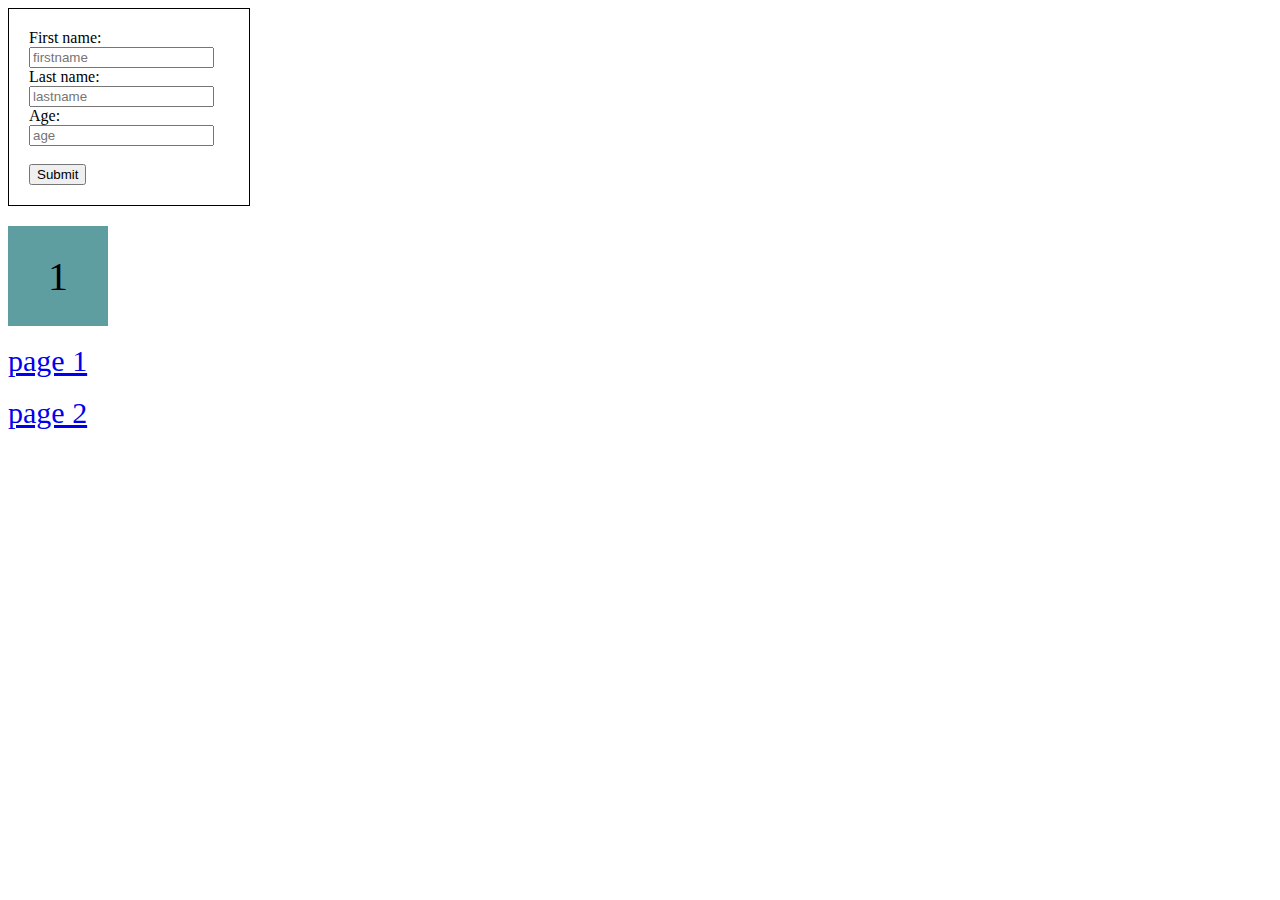
<file: lesson10/index.html>
<!DOCTYPE html>
<html lang="en">
<head>
    <meta charset="UTF-8">
    <title>Title</title>
    <style>
        form{
            width: 200px;
            border: solid black 1px;
            padding: 20px;
        }
        .divForm1{
            border: solid black 1px;
            margin-top: 10px;
            width: 230px;
            padding: 5px;
        }
        .number{
            width: 100px;
            height: 100px;
            background-color: cadetblue;
            display: flex;
            align-items: center;
            justify-content: center;
            font-size: 40px;
            margin-top: 20px;

        }
    </style>
</head>
<body>

<form name="form1">
    First name:<br>
    <input type="text" name="firstname" placeholder="firstname"><br>
    Last name:<br>
    <input type="text" name="lastname" placeholder="lastname"><br>
    Age:<br>
    <input type="number" name="age" placeholder="age"><br><br>
    <input type="submit" value="Submit">
</form>

<div class="number"></div><br>

<a href="page1.html" style="font-size: 30px;" id="page1">page 1</a><br><br>
<a href="page2.html" style="font-size: 30px;" id="page2">page 2</a>





<script src="main.js"></script>
</body>
</html>
</file>
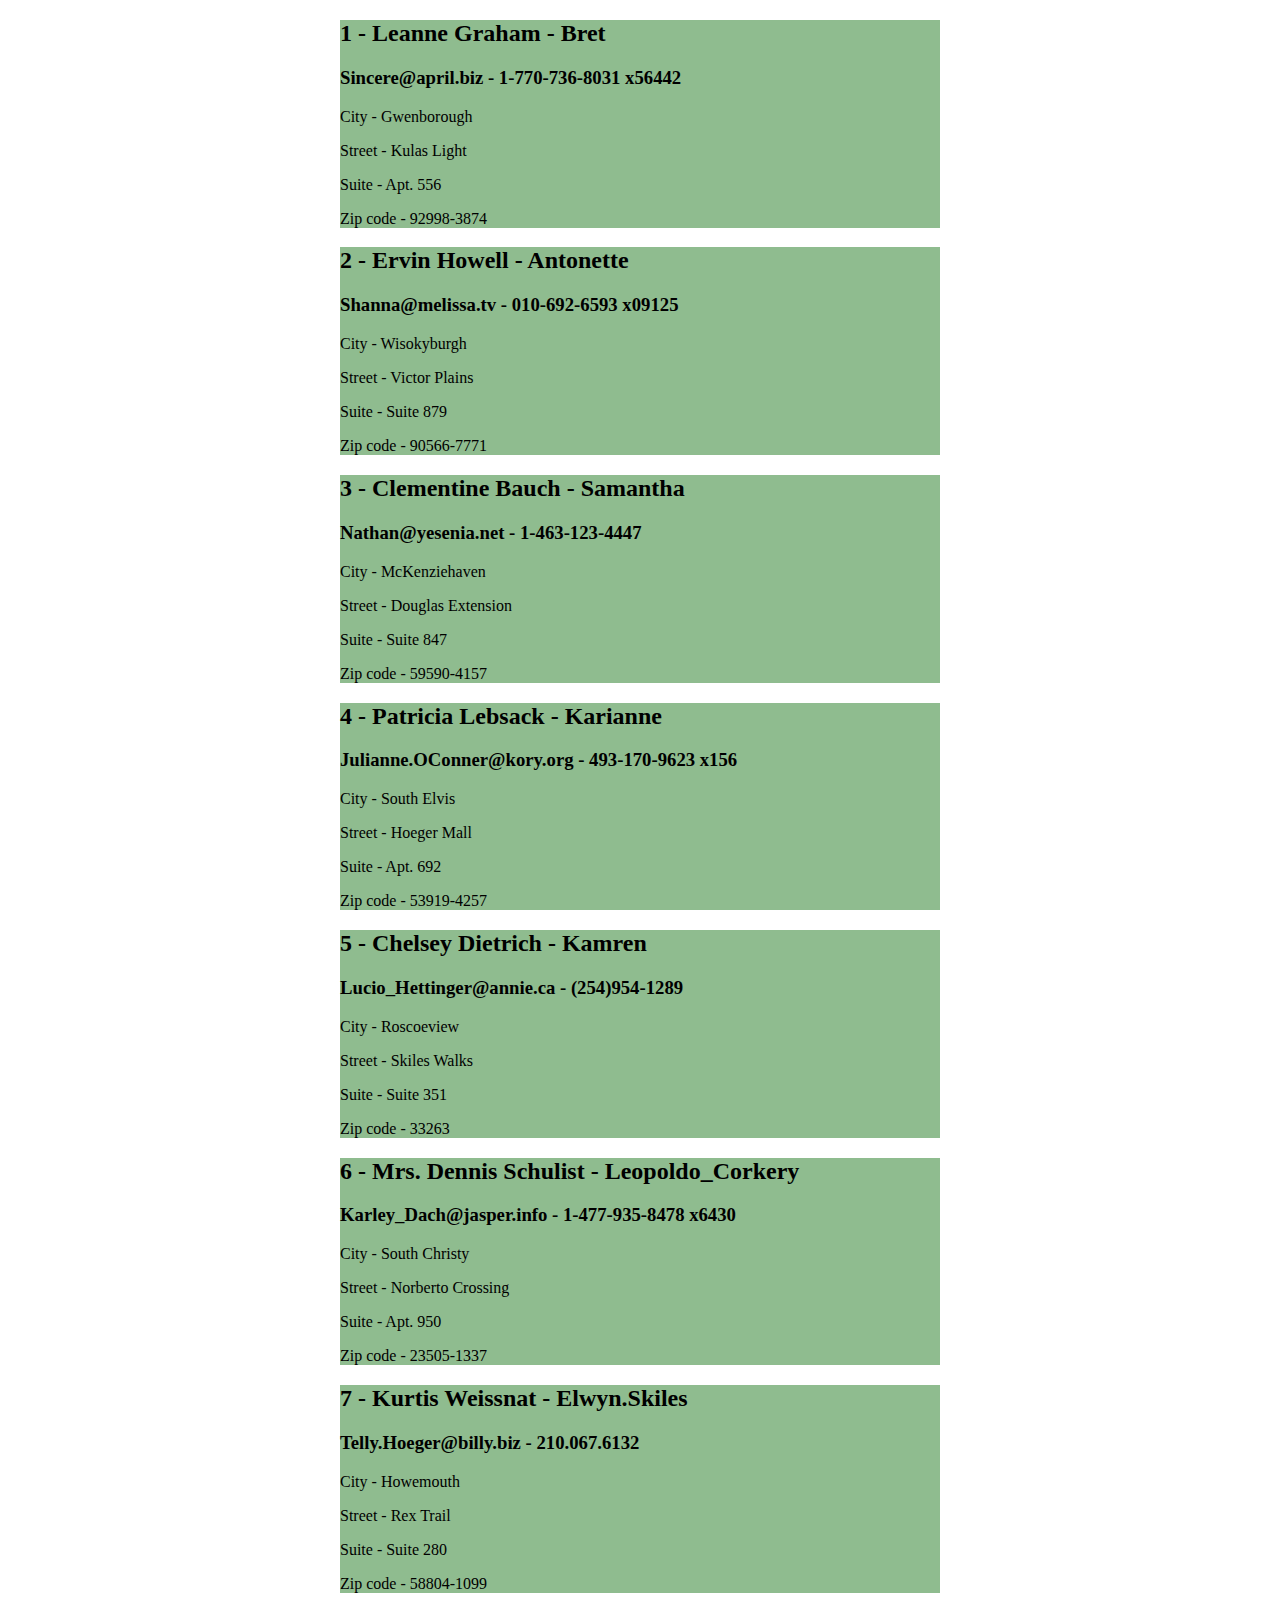
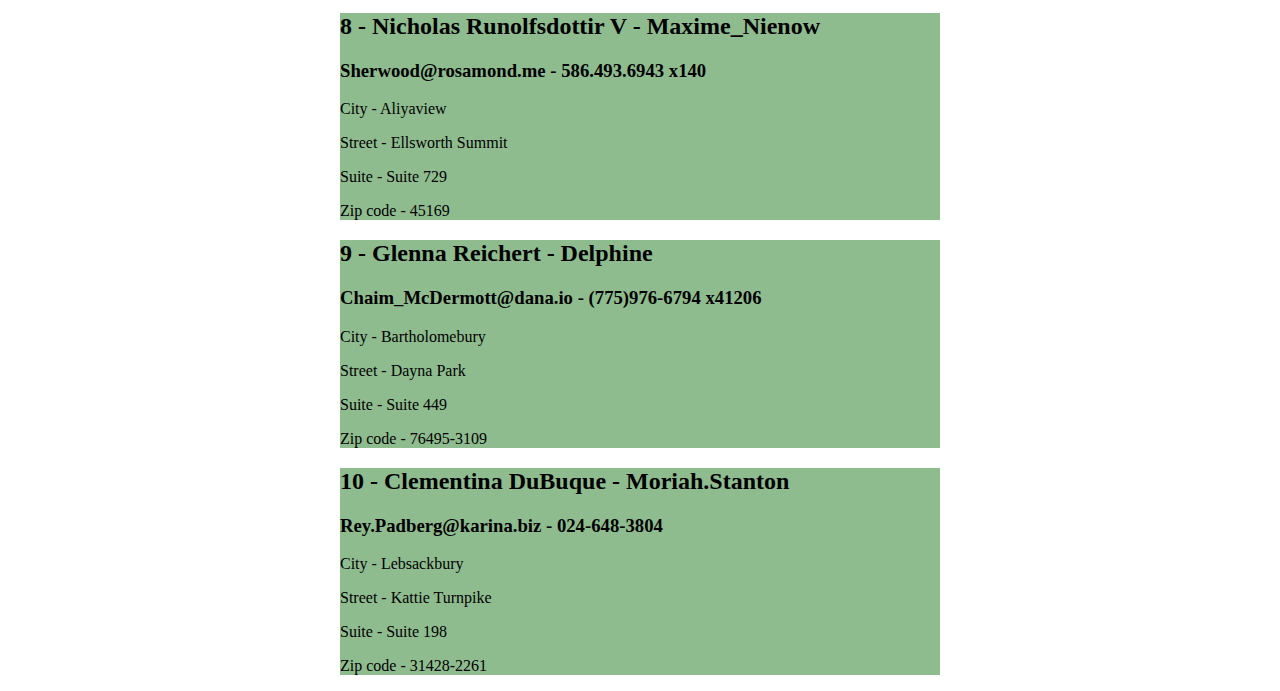
<file: lesson03/additional_01/index.html>
<!DOCTYPE html>
<html lang="en">
<head>
    <meta charset="UTF-8">
    <title>Title</title>
</head>
<body>

<style>
    body{
        margin: 0 auto;
        width: 600px;
    }

</style>


<script src="main.js"></script>

</body>
</html>
</file>
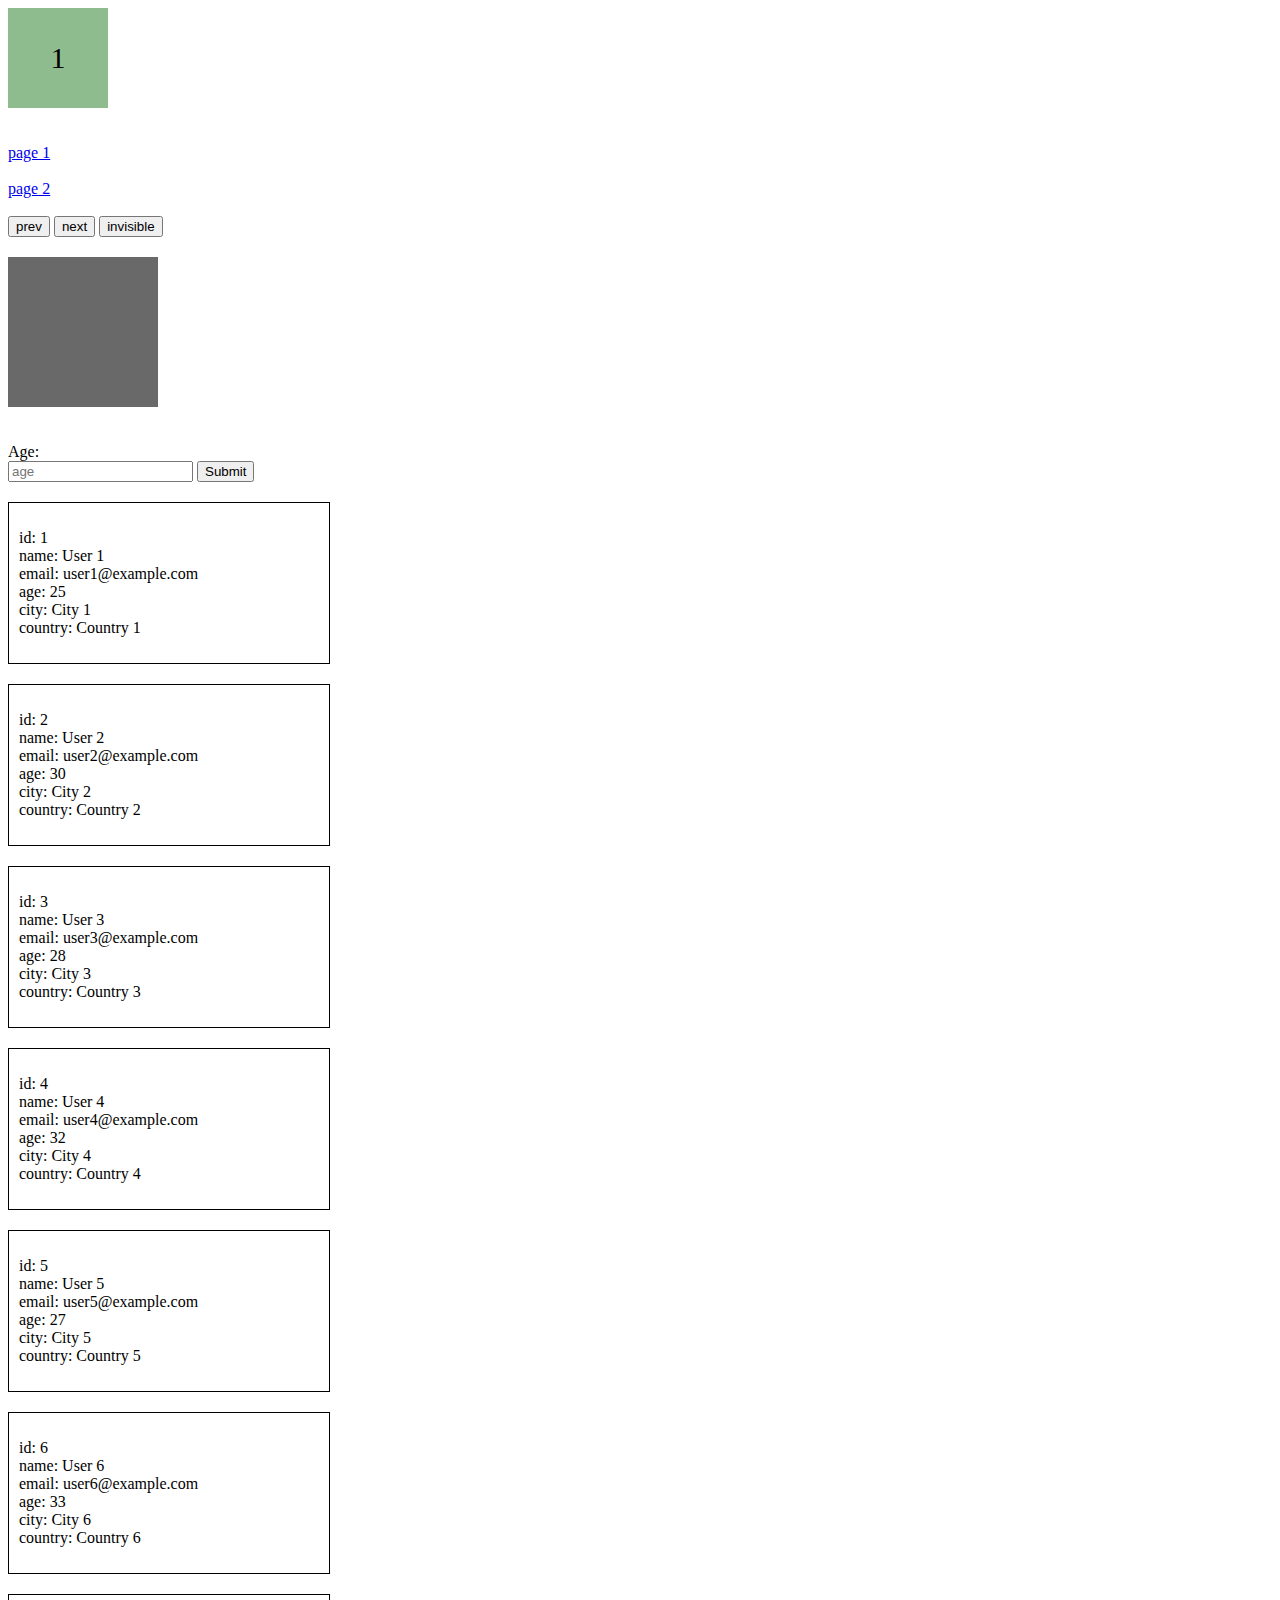
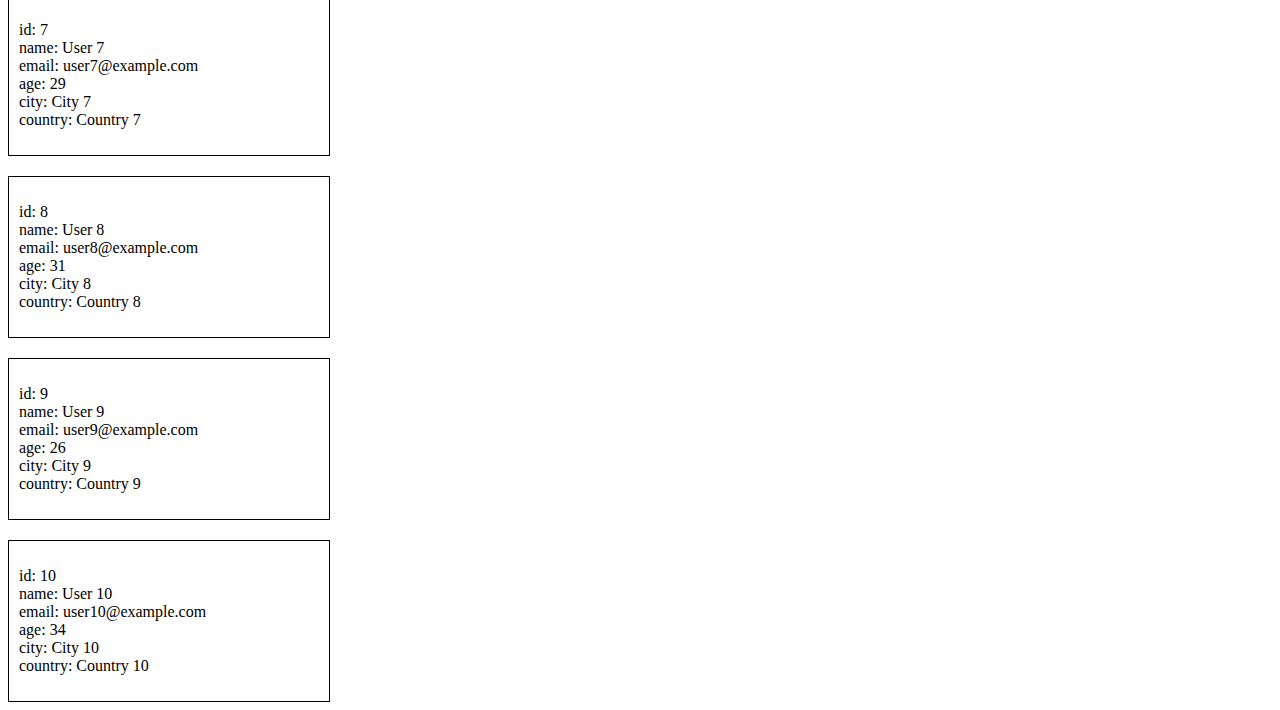
<file: lesson10/less10/index.html>
<!DOCTYPE html>
<html lang="en">
<head>
    <meta charset="UTF-8">
    <title>Title</title>
    <style>
        .num{
            width: 100px;
            height: 100px;
            background-color: darkseagreen;
            display: flex;
            justify-content: center;
            align-items: center;
            font-size: 30px;
        }
        .box{
            border: solid 1px black;
            width: 300px;
            margin-top: 20px;
            padding: 10px;
        }
        #text{
            margin-top: 20px;
            width: 150px;
            height: 150px;
            background-color: dimgray;
        }


    </style>
</head>
<body>

<div class="num"></div><br><br>
<a href="p1.html" id="p1">page 1</a><br><br>
<a href="p2.html" id="p2">page 2</a><br><br>

<button id="prev" type="button">prev</button>
<button id="next" type="button">next</button>
<!--<div id="box"></div>-->
<button id="btn" type="button">invisible</button>
<div id = 'text'></div><br> <br>

<form name="form2">
    Age:<br>
    <input type="number" id="in" name="age" placeholder="age">
    <input type="submit" value="Submit">
</form>


<script src="main.js"></script>

</body>
</html>
</file>
